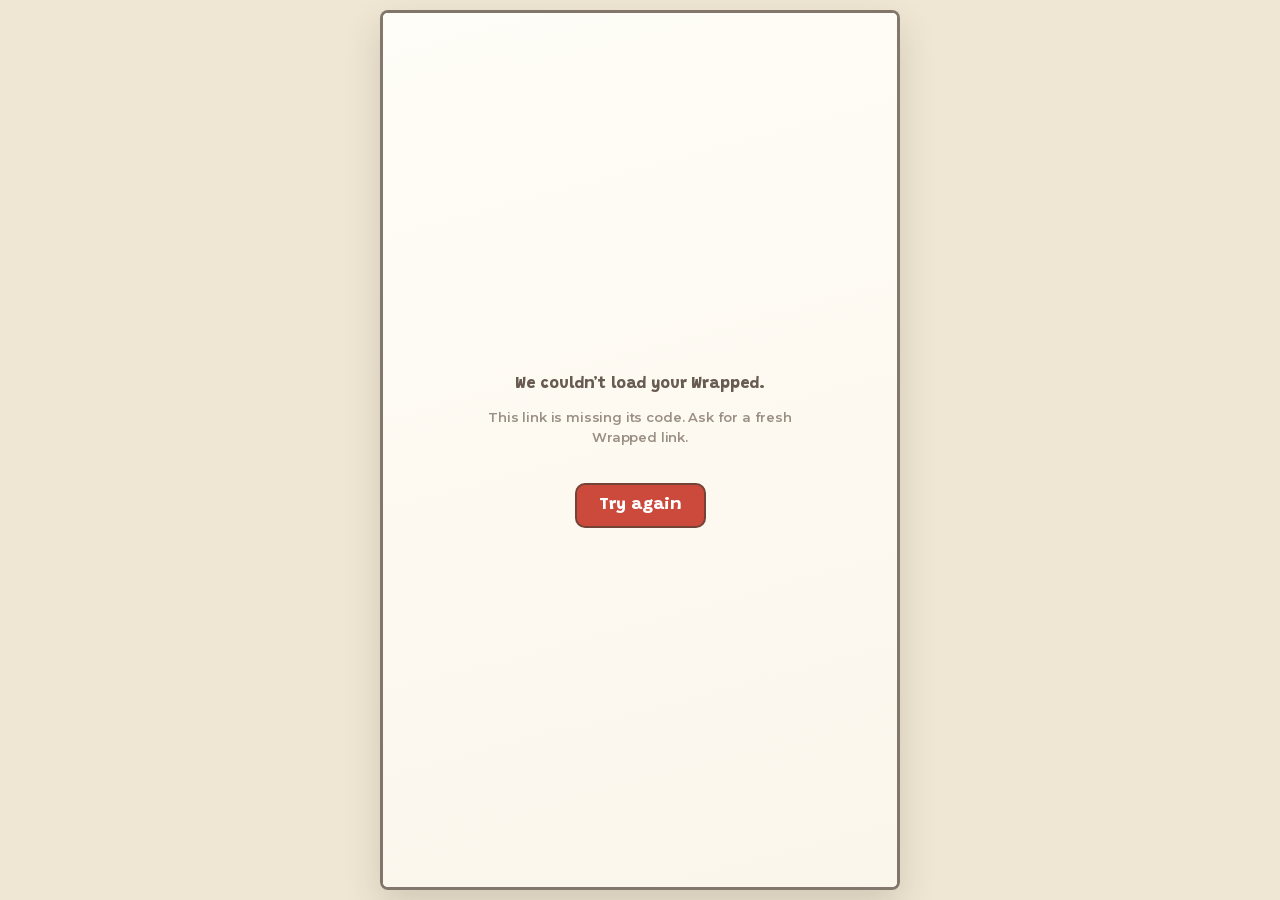
<file: site/index.html>
<!DOCTYPE html>
<html lang="en">
<head>
<meta charset="utf-8">
<title>Celaville CTW</title>
<meta name="viewport" content="width=device-width, initial-scale=1, viewport-fit=cover">
<!-- These URLs carry a personal token (?id=...) -- must never be indexed. -->
<meta name="robots" content="noindex, nofollow">
<meta name="theme-color" content="#FBF6EC">
<link rel="manifest" href="manifest.webmanifest">
<link rel="icon" href="favicon.svg" type="image/svg+xml">
<link rel="alternate icon" href="favicon.ico">
<link rel="apple-touch-icon" href="apple-touch-icon.png">

<meta property="og:type" content="website">
<meta property="og:title" content="Celaville CTW">
<meta property="og:description" content="A thank-you letter for the Celaville core team.">
<meta property="og:image" content="https://ctw.ateneoceladon.com/og.png">
<meta property="og:image:width" content="1200">
<meta property="og:image:height" content="630">
<meta name="twitter:card" content="summary_large_image">
<meta name="twitter:title" content="Celaville CTW">
<meta name="twitter:description" content="A thank-you letter for the Celaville core team.">
<meta name="twitter:image" content="https://ctw.ateneoceladon.com/og.png">

<link rel="stylesheet" href="assets/styles.css">
</head>
<body>

<!-- Keyboard-only entry point: invisible until focused, jumps straight past
     the loader chrome into the letter itself. #slides carries tabindex="-1"
     below so it's a valid, focusable jump target even though it's not
     natively interactive. -->
<a class="skip-link" href="#slides">Skip to letter</a>

<!-- The hand-drawn roughness filter, used by any card/button border that
     wants to read as inked rather than machine-drawn. -->
<svg width="0" height="0" style="position:absolute" aria-hidden="true">
  <defs>
    <filter id="rough-edge" x="-20%" y="-20%" width="140%" height="140%">
      <feTurbulence type="fractalNoise" baseFrequency="0.04" numOctaves="2" result="noise" />
      <feDisplacementMap in="SourceGraphic" in2="noise" scale="3" />
    </filter>
  </defs>
</svg>

<div id="stage"><div id="frame">
  <!-- id="village" on this wrapper: app.js's revealFromLoader() still
       targets #village by that literal id, applying .ldr-fall/.ldr-land to
       it alongside slide 0 so they rise together as one motion on first
       load. Kept the id here (on the postmark's wrapper) rather than
       renaming it in app.js, since the postmark is this letter's one
       persistent piece of chrome -- it replaces the old village scene as
       the thing that "lands" with the first slide. -->
  <div id="village">
    <!-- A postmark medallion stamped in the corner of every page -- a small
         scalloped stamp shape plus a faint cancellation ring. -->
    <svg id="postmark" width="46" height="46" viewBox="0 0 46 46" aria-hidden="true">
      <circle class="pm-cancel" cx="23" cy="23" r="20" stroke-width="1.4"/>
      <path class="pm-cancel" d="M4 15 L42 15" stroke-width="1.2"/>
      <path class="pm-cancel" d="M4 31 L42 31" stroke-width="1.2"/>
      <rect x="9" y="9" width="28" height="28" rx="3" fill="none" stroke="currentColor" stroke-width="1.6" stroke-dasharray="2.4 2.6"/>
      <path d="M15 25 L20 18 L25 23 L31 14" fill="none" stroke="var(--coral)" stroke-width="2" stroke-linecap="round" stroke-linejoin="round"/>
    </svg>
  </div>

  <!-- Two faint background clouds, from the brand book's cloud motif --
       fixed, low-opacity, decorative only. Never covers content: sits
       behind #slides in the paint order and ignores pointer events. -->
  <svg class="bg-cloud bg-cloud-a" viewBox="0 0 120 60" aria-hidden="true">
    <path d="M14 42 Q4 42 4 32 Q4 22 16 22 Q18 10 32 10 Q46 10 48 22 Q60 22 60 32 Q60 42 50 42 Z" fill="var(--sky)"/>
  </svg>
  <svg class="bg-cloud bg-cloud-b" viewBox="0 0 120 60" aria-hidden="true">
    <path d="M14 42 Q4 42 4 32 Q4 22 16 22 Q18 10 32 10 Q46 10 48 22 Q60 22 60 32 Q60 42 50 42 Z" fill="var(--sky)"/>
  </svg>

  <div id="bars"></div>
  <div id="slides" tabindex="-1"></div>
  <!-- Screen-reader companion to the visual slide deck: app.js's show()
       writes each slide's kicker + heading here whenever the slide changes,
       so a reader following along by ear hears the same beats a sighted
       reader sees. Visually hidden (sr-only, see styles.css). -->
  <div id="slidelive" class="sr-only" aria-live="polite" aria-atomic="true"></div>
  <div id="hint">tap to continue &middot; hold to pause</div>

  <div id="loader" role="status" aria-live="polite">
    <div class="ldr-sky"></div>
    <div class="ldr-content">
      <div class="ldr-seal" aria-hidden="true">
        <svg viewBox="0 0 40 40"><circle cx="20" cy="20" r="17" fill="none" stroke="currentColor" stroke-width="1.6"/>
          <path d="M12 22 L17 14 L23 20 L28 11" fill="none" stroke="currentColor" stroke-width="2.2" stroke-linecap="round" stroke-linejoin="round"/></svg>
      </div>
      <p class="ldr-title">Preparing your letter<span class="ldr-dots" aria-hidden="true"><i></i><i></i><i></i></span></p>
      <div class="ldr-bar" aria-hidden="true"><i></i></div>
    </div>
    <div class="ldr-rush" aria-hidden="true"></div>
  </div>

  <!-- A real <dialog>, opened with showModal() (share.js) -- top-layer,
       Esc-to-close and focus-trapping come free from the element itself.
       ::backdrop + .sheet are the frosted-parchment treatment (styles.css). -->
  <dialog id="sharewrap">
    <div class="sheet">
      <img id="shareimg" alt="Your Celaville CTW card">
      <p class="hint" id="sharehint">Press and hold the image to save it, or use Share below.</p>
      <div class="srow">
        <button type="button" class="sbtn" id="sharenative" hidden onclick="event.stopPropagation()">Share</button>
        <a class="sbtn ghost" id="sharedl" download="celaville-ctw.png">Download</a>
      </div>
      <div class="srow" style="margin-top:9px">
        <span class="sbtn ghost" id="shareclose" role="button" tabindex="0">Close</span>
      </div>
    </div>
  </dialog>
</div></div>



<script src="assets/api.js"></script>
<script src="assets/stats.js"></script>
<script src="assets/slides.js"></script>
<script src="assets/share.js"></script>
<script src="assets/app.js"></script>
<script>
// Cache-first shell + offline second-open (sw.js). Registered from here,
// not app.js, so it stays out of the fetch-payload critical path entirely.
if('serviceWorker' in navigator){
  window.addEventListener('load', function(){
    navigator.serviceWorker.register('sw.js').catch(function(){});
  });
}
</script>
</body>
</html>
</file>
<file: site/assets/styles.css>
/* ─────────────────────────────────────────────────────────────────────────
   CELAVILLE CTW -- "Letters from the Booth" design system
   A keepsake thank-you letter for the ~42-person core team that ran
   RecWeek + Welcome Week. Cream paper, deckled edges, celadon ink body
   copy, hand-drawn marginalia doodles, a postmark medallion in the corner --
   still warm and intimate (this is 42 people who all know each other, not
   a mass broadcast), but pushed bolder on a second pass: the brand accents
   (coral/leaf/sky/yellow/sage/peach -- same hexes stats.js's DEPTS map and
   the backend payload's dept.color use, kept deliberately, not swapped for
   a new palette) now show up as real color -- solid kicker chips, tinted
   department cards, a full-bleed color-break slide -- instead of mostly
   living as small text accents on cream.

   Reskinned from the earlier "Celaville" village-storybook system for the
   thank-you-only audience this site now serves. The MECHANICAL contract
   (container-type:size on #frame, the fixed-px type scale, the .slide/
   .inner/.bar/.picto-*/.meter-* structure app.js and slides.js build and
   animate) is unchanged -- only the skin is new. */
@font-face{
  font-family:'Bevan';font-style:normal;font-weight:400;font-display:swap;
  src:url('fonts/bevan-400.woff2') format('woff2');
}
@font-face{
  font-family:'Grandstander';font-style:normal;font-weight:400 900;font-display:swap;
  src:url('fonts/grandstander-variable.woff2') format('woff2');
}
@font-face{
  font-family:'Montserrat';font-style:normal;font-weight:400 700;font-display:swap;
  src:url('fonts/montserrat-variable.woff2') format('woff2');
}
:root{
  /* ── palette ──────────────────────────────────────────────────────────
     Cream paper, celadon-green ink, coral stamp accent, plus the secondary
     tones the DEPTS map (stats.js) cycles departments through. Every hex
     below is the exact value stats.js's DEPTS map and the backend payload's
     own dept.color both use -- kept in lockstep on purpose. */
  --paper:#FBF6EC;      /* the letter's own cream page */
  --paper-hi:#FFFDF7;    /* a touch lighter, for card faces sitting on the page */
  --coral:#D94F40;       /* the stamp/ink-seal accent -- CTAs, emphasis, the postmark */
  --leaf:#5E8F6B;        /* celadon ink -- secondary accent, "leaf" chart fills */
  --sky:#9FD0EB;
  --yellow:#E4B64A;
  --sage:#A8C59A;
  --peach:#F3BF8D;
  --ink:#4F4036;         /* body copy + headings, 9.68:1 on paper */

  /* Accessible text variants -- measured against --paper, same rule as the
     original system: fills/large display type use the bare hue, anything
     small and textual uses the -text variant. */
  --coral-text:#C9493B;  /* 4.56:1 on paper */
  --leaf-text:#527D5E;   /* 4.61:1 on paper */
  --sky-text:#5C7888;    /* 4.56:1 on paper */
  --coral-onwhite:#CB4A3C; /* white on this = 4.58:1 */
  --leaf-onwhite:#548060;  /* white on this = 4.53:1 */

  --page-bg:#EFE6D3;     /* the desk the letter sits on, behind the frame */
  --border-light:#E8DCC6;
  --muted:#6B5D51;
  --ink-soft:rgba(79,64,54,.30);
  --ink-strong:rgba(79,64,54,.70);
  --ease:cubic-bezier(.22,1,.36,1);
  --ctw-coral:var(--coral); /* referenced by inline marginalia SVG accents */
}
*{box-sizing:border-box;-webkit-tap-highlight-color:transparent}
html,body{height:100%;margin:0;overflow:hidden;background:var(--page-bg);}
body{
  font-family:'Montserrat',system-ui,-apple-system,sans-serif;
  color:var(--ink);
  -webkit-font-smoothing:antialiased;
  overscroll-behavior:none;
}

/* ── stage / frame ───────────────────────────────────────── */
#stage{
  position:fixed;left:0;top:0;right:0;
  height:100dvh;
  display:flex;align-items:center;justify-content:center;
}
#frame{
  position:relative;width:100%;height:100%;max-width:520px;max-height:100dvh;
  background:
    /* faint paper-grain texture: tiny repeating noise dots, not a photo */
    radial-gradient(rgba(79,64,54,.05) 1px, transparent 1px) 0 0/7px 7px,
    linear-gradient(165deg,var(--paper-hi) 0%,var(--paper) 100%);
  overflow:hidden;
  box-shadow:0 16px 36px rgba(61,50,42,.16);
  container-type:size;container-name:fr;
}
@media(min-width:560px){
  #frame{
    height:min(100dvh,880px);
    border-radius:8px 8px 8px 8px;
    border:3px solid var(--ink-strong);
  }
  /* app.js already toggled #frame.on-break for a 'v-break' slide (a
     full-bleed act-break treatment carried over from the pre-redesign
     deck) but nothing ever styled it, so it was a no-op. The color-splash
     slide is the first thing to actually use it: on desktop where #frame
     has its own border, that border would cut the bleed color off at a
     hard edge, so it drops away for the one slide that wants the color to
     reach the frame's own corners. */
  #frame.on-break{border-color:transparent;box-shadow:0 16px 36px rgba(61,50,42,.24)}
}
/* Deckled/torn paper edge along the top and bottom of the letter -- a thin
   zigzag mask cut from the paper itself, the way a real deckle-edged sheet
   frays. Purely decorative overlays, no children, so they never interact
   with the .inner entrance stagger. */
#frame::before,#frame::after{
  content:'';position:absolute;left:-2px;right:-2px;height:9px;z-index:19;
  background:var(--page-bg);
  -webkit-mask-image:linear-gradient(135deg,transparent 50%,#000 50%),linear-gradient(-135deg,transparent 50%,#000 50%);
  mask-image:linear-gradient(135deg,transparent 50%,#000 50%),linear-gradient(-135deg,transparent 50%,#000 50%);
  -webkit-mask-size:12px 12px; mask-size:12px 12px;
  -webkit-mask-repeat:repeat-x; mask-repeat:repeat-x;
  pointer-events:none;
}
#frame::before{top:-5px}
#frame::after{bottom:-5px;transform:scaleY(-1)}

/* ── postmark medallion ──────────────────────────────────────────────────
   Sits in the corner of every slide like a real postmark stamped over a
   letter -- a small scalloped stamp shape with a faint cancellation ring
   and strike lines, drawn once in the page chrome (not redrawn per slide).
   Purely decorative; carries no interactive behaviour. */
#postmark{
  position:absolute;top:14px;right:14px;z-index:6;opacity:.9;
  color:var(--ink-strong);
}
#postmark .pm-cancel{
  stroke:var(--ink-soft);fill:none;
}

/* ── background clouds ────────────────────────────────────────────────────
   From the brand book's cloud motif -- two faint shapes drifting behind the
   letter's content, never in front of it. Decorative only: no interaction,
   no reduced-motion concern (the drift is slow and small). */
.bg-cloud{
  position:absolute;z-index:0;width:120px;height:auto;opacity:.35;
  pointer-events:none;animation:bg-cloud-drift 46s linear infinite;
}
.bg-cloud-a{top:9%;left:-10%}
.bg-cloud-b{top:58%;right:-14%;width:92px;opacity:.28;animation-duration:58s;animation-direction:reverse}
@keyframes bg-cloud-drift{
  0%{transform:translateX(0)}
  50%{transform:translateX(18px)}
  100%{transform:translateX(0)}
}
@media(prefers-reduced-motion:reduce){ .bg-cloud{animation:none} }

/* ── progress ─────────────────────────────────────────────── */
/* Each slide is a small ticket-perforation dash rather than a bar -- the
   filled ones read as "already read" pages of the letter. */
#bars{
  position:absolute;top:0;left:0;right:0;z-index:20;display:flex;gap:5px;
  padding:calc(12px + env(safe-area-inset-top)) 12px 0;
}
#bars::before{
  content:'';position:absolute;left:12px;right:12px;top:14.5px;height:0;
  border-top:2px dotted rgba(79,64,54,.16);
}
.bar{
  flex:1;height:6px;position:relative;overflow:hidden;
  background:rgba(255,253,247,.75);
  border:1px solid rgba(79,64,54,.22);
  border-radius:3px;
}
.bar > i{display:block;height:100%;width:0;background:var(--coral);border-radius:inherit}
.bar.done > i{width:100%}
.bar.active > i{animation:fill linear forwards;animation-duration:var(--dur,7s)}
@keyframes fill{to{width:100%}}
body.paused .bar.active > i{animation-play-state:paused}

/* ── slides ──────────────────────────────────────────────── */
.slide{
  position:absolute;inset:0;z-index:2;display:none;
  overflow-y:auto;overflow-x:hidden;-webkit-overflow-scrolling:touch;
  overscroll-behavior:contain;
  background:
    radial-gradient(rgba(79,64,54,.045) 1px, transparent 1px) 0 0/7px 7px,
    linear-gradient(165deg,var(--paper-hi) 0%,var(--paper) 100%);
}
.slide.on{display:block}
.slide::-webkit-scrollbar{width:0;display:none}
.inner{
  min-height:100%;display:flex;flex-direction:column;justify-content:center;
  padding:68px 26px 86px;position:relative;z-index:2;
}
@media(min-width:420px){.inner{padding:74px 32px 92px}}

/* One pure-color breather slide, mid-deck, with no card/stat/chart on it at
   all -- see slides.js's 'v-break' comment for why. Full-bleed color rather
   than the cream-paper-plus-small-accent every other slide uses; the
   gradient stays within the two coral steps already in the palette so it
   doesn't introduce a new hue, just uses the existing accent at full
   strength for once instead of as a small detail. */
.slide.v-break{
  background:linear-gradient(155deg, var(--coral) 0%, var(--coral-onwhite) 100%);
}
.slide.v-break .inner{text-align:center;align-items:center}
.slide.v-break h1,.slide.v-break h2{color:#fff}
.slide.v-break p{color:rgba(255,255,255,.95)}
.slide.v-break .sm{color:rgba(255,255,255,.8)}

/* Ink-bleed entrance: each element settles in as though the ink is still
   drying -- a soft rise plus a very slight letter-spacing collapse, rather
   than a hard slide-up. No filter/blur is used on anything that is an
   ancestor of this animated subtree (a known iOS Safari stall source), so
   the "bleed" reads through spacing/opacity/transform only. Split on
   .settled the same way the original deck did: a completed forwards-fill
   animation permanently pins transform, so completed children fall back to
   a plain resting rule, freeing transform for e.g. .btn's own :active. */
.slide.on .inner > *:not(.settled){
  opacity:0;transform:translateY(14px);letter-spacing:.02em;
  animation:inkbleed .56s var(--ease) forwards;
}
.slide.on .inner > *.settled{opacity:1;transform:none;letter-spacing:normal}
.slide.on .inner > *:nth-child(1){animation-delay:.03s}
.slide.on .inner > *:nth-child(2){animation-delay:.11s}
.slide.on .inner > *:nth-child(3){animation-delay:.19s}
.slide.on .inner > *:nth-child(4){animation-delay:.27s}
.slide.on .inner > *:nth-child(5){animation-delay:.35s}
.slide.on .inner > *:nth-child(6){animation-delay:.43s}
.slide.on .inner > *:nth-child(7){animation-delay:.51s}
.slide.on .inner > *:nth-child(n+8){animation-delay:.58s}
@keyframes inkbleed{to{opacity:1;transform:none;letter-spacing:normal}}

/* ── type ────────────────────────────────────────────────── */
/* A small solid-color pill, not just colored text -- reads like a little
   wax stamp on the page (the accent's own job elsewhere in this system) and
   gives every slide a bolder anchor point than a thin uppercase label did.
   --coral-onwhite (not the bare --coral) because it's the variant already
   measured at 4.58:1 for white text on top of it. */
.kicker{
  display:inline-block;
  font-size:11px;letter-spacing:.12em;text-transform:uppercase;font-weight:800;
  color:#fff;background:var(--coral-onwhite);
  padding:6px 13px;border-radius:99px;
  margin:0 0 16px;font-family:'Montserrat';
}
.kicker .cn{color:#fff;opacity:.8;font-size:1em}
h1{font-family:'Bevan',Georgia,serif;font-weight:400;font-size:clamp(34px,10vw,48px);font-size:clamp(34px,10cqw,48px);line-height:1.06;margin:0 0 14px;color:var(--ink)}
h2{font-family:'Grandstander';font-size:clamp(23px,6.6vw,32px);font-size:clamp(23px,6.6cqw,32px);line-height:1.2;font-weight:800;margin:0 0 14px;letter-spacing:-.01em;color:var(--ink)}
h3{font-family:'Grandstander';font-size:19px;font-weight:800;margin:0 0 8px;color:var(--ink)}
p{font-size:17px;line-height:1.6;margin:0 0 14px;color:var(--ink);opacity:.85}
.sm{font-size:15px;color:var(--muted);line-height:1.55}
.hl{color:var(--coral-text);font-weight:700}
.hl-g{color:var(--leaf);font-weight:700}
.big{
  font-family:'Bevan',Georgia,serif;font-size:clamp(60px,20vw,102px);font-size:clamp(60px,20cqw,102px);line-height:.92;
  color:var(--coral);margin:0;letter-spacing:-.02em;
}
.big.sm-num{font-size:clamp(42px,14vw,72px);font-size:clamp(42px,14cqw,72px)}
.unit{font-family:'Grandstander';font-size:.38em;font-weight:800;vertical-align:super;margin-left:2px;color:var(--coral)}
.letter-lede{font-size:17.5px;line-height:1.6}
.letter-name{font-family:'Bevan',Georgia,serif;font-size:clamp(30px,8.4vw,42px);font-size:clamp(30px,8.4cqw,42px);line-height:1.08;margin:0 0 10px;color:var(--ink)}
.role-line{font-size:16px;font-weight:600;color:var(--muted);margin:2px 0 12px}

/* ── marginalia doodles ─────────────────────────────────────────────────
   Small ink-stroke line-art in the margins -- booth outline, mahjong tile,
   lanyard, a rolled scroll -- standing in for icons without ever looking
   like clipart. `color:currentColor` picks up --ink from wherever it's
   placed; the one filled accent inside each always reads --ctw-coral. */
.marg{color:var(--ink-strong);display:block;margin:0 0 10px -2px;opacity:.9}
.cover-stamp{position:absolute;top:18px;left:22px;width:48px;height:auto;transform:rotate(-6deg)}
.msg-marg,.thanks-marg,.about-marg{margin-bottom:12px}
.deptbadge-marg{width:28px;height:24px;flex:none;color:var(--ink-strong)}

/* department badge -- a small ribbon tab, coloured from the payload's own
   dept.color (or the DEPTS fallback), with its glyph and label */
.deptbadge{
  display:inline-flex;align-items:center;gap:8px;
  background:color-mix(in srgb, var(--dc,#4F4036) 16%, var(--paper-hi));
  border:1.5px solid var(--dc,var(--ink-strong));
  border-radius:8px;padding:7px 13px 7px 9px;margin:0 0 14px;
}
.deptbadge-label{font-family:'Grandstander';font-weight:800;font-size:15px;color:var(--ink)}

/* ── components ──────────────────────────────────────────── */
.card{
  position:relative;background:linear-gradient(165deg,var(--paper-hi),var(--paper));
  border-radius:10px;
  border:2px solid var(--ink-strong);
  padding:16px 18px;margin-bottom:12px;
  box-shadow:0 8px 18px rgba(61,50,42,.08);
}
.card::after{content:'';position:absolute;inset:6px;pointer-events:none;
  border:1px dashed var(--border-light);border-radius:6px;}
.card.g{background:linear-gradient(165deg,var(--paper-hi),#EEF5EC)}
.card.g::before{border-color:rgba(94,143,107,.55)}
.card.b{background:linear-gradient(165deg,var(--paper-hi),#EAF2FB)}
.row{display:flex;align-items:baseline;justify-content:space-between;gap:12px}
.row + .row{margin-top:9px}
.rowlabel{font-size:16px;font-weight:600;flex:1;line-height:1.35}
.rowval{font-size:15px;font-weight:800;color:var(--coral-text)}

.chips{display:flex;flex-wrap:wrap;gap:8px;margin:4px 0 14px}
.chip{
  position:relative;font-size:14.5px;font-weight:600;padding:8px 14px;border-radius:99px;
  border:1.5px solid var(--ink-soft);background:var(--paper);line-height:1.3;color:var(--ink);
}
.chip.coral{background:rgba(217,79,64,.14)}
.chip.leaf{background:rgba(94,143,107,.14)}
.chip.sky{background:rgba(159,208,235,.16)}
.chip.paper{background:var(--paper)}

.quote{
  font-family:'Montserrat';font-style:italic;font-size:17.5px;line-height:1.7;color:var(--ink);
  border-left:3px solid var(--coral);padding:4px 0 4px 16px;margin:0 0 16px;
}

/* the personal-message slide: a real letter blockquote, torn-paper card
   underneath, signed off like a note left on a desk */
.letter-message{
  font-family:'Grandstander';font-weight:600;font-size:clamp(19px,5.4vw,24px);font-size:clamp(19px,5.4cqw,24px);
  line-height:1.5;color:var(--ink);margin:0 0 18px;
  border-left:3px solid var(--coral);padding:2px 0 2px 16px;
}
.letter-message p{font-family:inherit;font-weight:inherit;font-size:inherit;line-height:inherit;color:inherit;opacity:1;margin:0 0 12px}
.letter-signoff{font-family:'Bevan',Georgia,serif;font-size:16px;color:var(--muted);margin-top:4px}

/* ── meter (replaced the old conic-gradient .donut/.gauge ring -- flagged
   as hard to read: a 23px number inside a thin 104px ring. Same width-
   transition pattern as everything else here (.slide.on triggers a plain
   CSS transition on --w), just bolder: a thicker track, a bigger number,
   real color. A splitBar()/.splitbar sibling for the RecWeek/Welcome Week
   mix existed briefly in this same pass but was cut again along with the
   role breakdown it came from -- "what you gave" went back to just the
   shift-count facts, no schedule-report content. ── */
.meterwrap{margin:6px 0 14px}
.meter-head{display:flex;align-items:baseline;justify-content:space-between;gap:10px;margin-bottom:7px}
.meter-label{font-family:'Grandstander';font-weight:800;font-size:16px;color:var(--ink)}
.meter-pct{font-family:'Bevan',serif;font-size:28px;color:var(--coral-text);line-height:1}
.meter-pct.leaf{color:var(--leaf)}
.meter-track{
  position:relative;height:22px;border-radius:11px;overflow:hidden;
  background:rgba(79,64,54,.09);border:2px solid var(--ink-strong);
}
.meter-fill{
  display:block;height:100%;width:0;border-radius:9px;
  background:var(--coral);
  transition:width .9s var(--ease) .15s;
}
.slide.on .meter-fill{width:var(--w)}
.meter-fill.leaf{background:var(--leaf)}
.meter-cap{font-size:14px;color:var(--muted);font-weight:600;margin:7px 0 0;line-height:1.35}

.picto-sentence{font-size:16px;font-weight:600;line-height:1.35;margin:0 0 8px;color:var(--ink)}
.picto-frac{font-size:12.5px;font-weight:700;color:var(--muted);margin:6px 0 0;letter-spacing:.01em}
.picto-grid{display:flex;flex-wrap:wrap;gap:7px;margin:2px 0 4px}
.picto-icon{
  width:27px;height:31px;flex:none;
  opacity:0;transform:scale(.4);
  transition:opacity .45s var(--ease) var(--d,0s),transform .45s var(--ease) var(--d,0s);
}
.slide.on .picto-icon{opacity:1;transform:scale(1)}
.picto-icon svg{width:100%;height:100%;display:block}
/* Unfilled dots used to be a thin gray outline (fill:none + a 1.7px stroke)
   -- next to a solid coral "on" dot that read as thin/unfinished rather
   than deliberately empty. A solid pale-ink fill with no stroke reads as a
   real dot either way, just a quieter one. */
.picto-icon svg circle,.picto-icon svg path{
  fill:rgba(79,64,54,.16);stroke:none;
}
.picto-icon.on svg circle,.picto-icon.on svg path{fill:var(--coral)}
.picto-icon.on.leaf svg circle,.picto-icon.on.leaf svg path{fill:var(--leaf)}
.picto-icon.on.sky svg circle,.picto-icon.on.sky svg path{fill:var(--sky)}
.picto-icon.on.peach svg circle,.picto-icon.on.peach svg path{fill:var(--peach)}
.picto-row{margin-bottom:14px}
.picto-row:last-child{margin-bottom:0}

@supports (animation-timeline: scroll()){
  .scroll-locked .picto-icon{
    transition:none;animation:picto-in linear both;
    animation-timeline:scroll(nearest);animation-range:entry 0% cover 35%;
  }
  @keyframes picto-in{from{opacity:0;transform:scale(.4)}to{opacity:1;transform:scale(1)}}
}

@container fr (max-height:780px){
  .meter-track{height:18px}
  .meter-pct{font-size:23px}
}

/* ── shift-window calendar strip (slide 4) ─────────────────────────────── */
.shiftgrid{display:flex;flex-wrap:wrap;gap:5px;margin:8px 0 6px}
.sg-cell{
  width:20px;height:20px;border-radius:3px;
  border:1.5px solid var(--ink-soft);background:var(--paper-hi);
  opacity:0;transform:scale(.5);
  animation:sg-in .35s var(--ease) both;animation-delay:var(--d,0s);
}
.sg-cell.on{background:var(--coral);border-color:var(--ink-strong)}
@keyframes sg-in{to{opacity:1;transform:scale(1)}}
.shiftgrid-caption{font-size:11.5px;font-weight:700;letter-spacing:.06em;color:var(--muted);margin:0 0 14px}

/* ── stat trio + timeline (longest day / whole-team slides) ────────────── */
.statgrid{display:grid;grid-template-columns:repeat(3,1fr);gap:8px;margin:4px 0 14px}
.statbox{
  position:relative;text-align:center;padding:14px 6px 12px;
  border-radius:8px;border:2px solid var(--ink-strong);border-top-width:5px;
  background:linear-gradient(165deg,var(--paper-hi),var(--paper));
  box-shadow:0 6px 14px rgba(61,50,42,.07);
}
/* One accent, not three cycled ones: each statgrid here is a KPI row of
   independent headline numbers (already told apart by their own text
   label below), not a categorical series that needs color to distinguish
   identity -- so a 3-hue cycle would have been solving a problem that
   wasn't there, and dataviz's own validator confirms this palette's
   pastels (sky/yellow especially) fail the chroma/contrast floor for that
   job anyway. Boldness comes from the thicker border and bigger number
   instead of an invented categorical scheme. */
.statbox{border-top-color:var(--coral)}
.statbox .n{font-family:'Bevan',serif;font-size:clamp(23px,7.2vw,30px);font-size:clamp(23px,7.2cqw,30px);
  color:var(--coral-text);line-height:1}
.statbox .k{font-size:10.5px;font-weight:700;letter-spacing:.1em;text-transform:uppercase;
  color:var(--muted);margin-top:5px;line-height:1.2}

.timeline{position:relative;margin:6px 0 14px;padding-left:26px}
.timeline::before{
  content:'';position:absolute;left:7px;top:6px;bottom:6px;width:0;
  border-left:2px dashed var(--ink-soft);
}
.tl-row{position:relative;padding:0 0 15px}
.tl-row:last-child{padding-bottom:0}
.tl-node{
  position:absolute;left:-26px;top:2px;width:16px;height:16px;border-radius:50%;
  background:var(--coral-onwhite);border:2px solid var(--ink-strong);
}
.tl-row.dim .tl-node{background:var(--paper)}
.tl-name{font-size:16px;font-weight:700;line-height:1.25}
.tl-meta{font-size:13px;color:var(--muted);margin-top:2px;font-weight:600}

@container fr (max-height:780px){
  .tl-row{padding-bottom:12px}
  .tl-name{font-size:15px}
  .statbox{padding:10px 5px}
}

/* ── button / CTA ────────────────────────────────────────── */
.btn{
  position:relative;display:block;width:100%;text-align:center;text-decoration:none;
  font-family:'Grandstander';font-size:17px;font-weight:800;
  padding:15px 20px;border-radius:10px;
  background:var(--coral-onwhite);color:#fff;border:2px solid var(--ink-strong);
  transition:transform .12s var(--ease);cursor:pointer;
}
.btn:active{transform:scale(.96)}
.btn.ghost{background:var(--paper-hi);color:var(--leaf);border:2px solid var(--leaf);font-size:15px;padding:12px}
.btn.ghost:active{transform:scale(.96)}

/* ── share sheet ───────────────────────────────────────────────────────── */
#sharewrap{
  border:none;padding:0;margin:auto;background:transparent;color:inherit;
  max-width:min(370px,92vw);width:100%;max-height:92dvh;
  overflow:visible;
}
#sharewrap::backdrop{
  backdrop-filter:blur(14px) saturate(1.1);-webkit-backdrop-filter:blur(14px) saturate(1.1);
  background:rgba(61,50,42,.34);
}
#sharewrap .sheet{
  position:relative;
  background:rgba(251,246,236,.86);
  backdrop-filter:blur(20px) saturate(1.15);-webkit-backdrop-filter:blur(20px) saturate(1.15);
  border:2.5px solid var(--ink-strong);
  border-radius:14px;
  padding:22px 18px;max-width:330px;margin:0 auto;text-align:center;
  max-height:88dvh;overflow-y:auto;-webkit-overflow-scrolling:touch;
}
@supports not ((backdrop-filter:blur(1px)) or (-webkit-backdrop-filter:blur(1px))){
  #sharewrap .sheet{background:var(--paper)}
  #sharewrap::backdrop{background:rgba(30,28,27,.86)}
}
#sharewrap img{
  width:100%;height:auto;display:block;border-radius:10px;
  border:2px solid var(--ink-soft);background:var(--paper);
}
#sharewrap .hint{
  font-family:'Montserrat';font-size:12.5px;font-weight:600;color:var(--muted);
  margin:12px 0 14px;line-height:1.5;
}
#sharewrap .srow{display:flex;gap:9px}
#sharewrap .sbtn{
  flex:1;display:block;text-align:center;text-decoration:none;cursor:pointer;
  font-family:'Grandstander';font-size:15px;font-weight:800;padding:13px 10px;
  border-radius:8px;
  background:var(--coral-onwhite);color:#fff;border:2px solid transparent;
}
#sharewrap .sbtn.ghost{background:transparent;border-color:var(--leaf);color:var(--leaf)}

/* ── loading screen ──────────────────────────────────────────────────────
   A wax seal pressing down, then lifting to reveal the letter -- the same
   two-stage timing (LOAD_MIN=1000ms hold, RUSH_MS=1100ms exit) app.js
   already drives via #loader.done/#loader.gone. */
#loader{
  position:absolute;inset:0;z-index:100;
  overflow:hidden;
  transition:opacity .3s var(--ease);
  background:linear-gradient(165deg,var(--paper-hi),var(--paper));
}
#loader.gone{opacity:0;pointer-events:none}
.ldr-sky{
  position:absolute;inset:0;
  background:linear-gradient(165deg,var(--paper-hi),var(--paper));
  transition:opacity .4s ease;
}
#loader.done .ldr-sky{opacity:0}
.ldr-content{
  position:absolute;inset:0;
  display:flex;flex-direction:column;align-items:center;justify-content:center;gap:16px;
  transition:opacity .25s ease;
}
#loader.done .ldr-content{opacity:0}
/* the seal: a coral ring with a small pressed sigil, pulsing gently while
   the payload loads -- stands in for the old walker/cloud loader entirely */
.ldr-seal{
  width:76px;height:76px;border-radius:50%;
  border:3px solid var(--coral);background:var(--paper-hi);
  display:flex;align-items:center;justify-content:center;
  animation:ldr-seal-pulse 1.6s ease-in-out infinite;
}
.ldr-seal svg{width:36px;height:36px}
@keyframes ldr-seal-pulse{0%,100%{transform:scale(1)}50%{transform:scale(1.06)}}
.ldr-cloud,.ldr-walker,.ldr-prints{display:none}
.ldr-title{
  font-family:'Grandstander';font-weight:800;font-size:16px;color:var(--ink);
  display:flex;align-items:center;gap:2px;letter-spacing:-.01em;
}
.ldr-dots i{
  display:inline-block;width:4px;height:4px;border-radius:50%;background:var(--coral);
  margin-left:3px;animation:ldr-dot 1.2s ease-in-out infinite;
}
.ldr-dots i:nth-child(2){animation-delay:.15s}
.ldr-dots i:nth-child(3){animation-delay:.3s}
@keyframes ldr-dot{0%,80%,100%{opacity:.25;transform:translateY(0)}40%{opacity:1;transform:translateY(-3px)}}
.ldr-bar{width:120px;height:4px;border-radius:99px;background:rgba(79,64,54,.14);overflow:hidden}
.ldr-bar > i{display:block;height:100%;width:6%;background:var(--coral);border-radius:inherit;animation:ldr-fill 1s linear forwards}
@keyframes ldr-fill{from{width:6%}to{width:96%}}

#loader.error .ldr-seal,
#loader.error .ldr-dots,
#loader.error .ldr-bar{display:none}
#loader.error .ldr-content{gap:16px;padding:0 28px;text-align:center}

.ldr-rush{display:none}
.ldr-fall{
  transform:translateY(30%) scale(.98);
  transition:transform 1.15s cubic-bezier(.22,1.12,.32,1);
}
.ldr-fall.ldr-land{transform:translateY(0) scale(1)}
@media(prefers-reduced-motion:reduce){
  .ldr-seal{animation:none}
  .ldr-dots i{animation:none;opacity:.6}
  .ldr-bar > i{animation:none;width:96%;transition:width .3s linear}
  .ldr-content{transition:none}
  .ldr-sky{transition:none}
  .ldr-fall{transform:none;transition:none}
}

/* ── nav hint ────────────────────────────────────────────── */
#hint{
  position:absolute;bottom:calc(11px + env(safe-area-inset-bottom));left:0;right:0;z-index:16;text-align:center;
  font-size:11.5px;letter-spacing:.16em;text-transform:uppercase;color:var(--ink);
  opacity:.5;pointer-events:none;
  animation:pulse 2.4s ease-in-out infinite;
}
@keyframes pulse{50%{opacity:.28}}

/* ── compact mode for short phones ────────────────────────── */
@container fr (max-height:780px){
  .inner{padding:56px 22px 68px}
  h1{font-size:clamp(30px,9vw,40px);font-size:clamp(30px,9cqw,40px)}
  h2{font-size:clamp(21px,6vw,27px);font-size:clamp(21px,6cqw,27px);margin-bottom:11px}
  p{font-size:16px;line-height:1.55;margin-bottom:11px}
  .sm{font-size:14px;line-height:1.5}
  .big{font-size:clamp(48px,15vw,72px);font-size:clamp(48px,15cqw,72px)}
  .big.sm-num{font-size:clamp(36px,11vw,54px);font-size:clamp(36px,11cqw,54px)}
  .card{padding:12px 14px;margin-bottom:9px}
  .chip{font-size:13.5px;padding:6px 12px}
  .quote{font-size:16.5px;line-height:1.6}
  #hint{bottom:calc(16px + env(safe-area-inset-bottom))}
  .btn{padding:13px 18px;font-size:16px}
}
@container fr (max-height:580px){
  .inner{padding:50px 18px 58px}
  .card{padding:10px 13px;margin-bottom:8px}
  .kicker{margin-bottom:10px}
}
@supports not (container-type: size){
  @media(max-height:780px){
    .inner{padding:56px 22px 68px}
    h1{font-size:clamp(30px,9vw,40px)}
    h2{font-size:clamp(21px,6vw,27px);margin-bottom:11px}
    p{font-size:16px;line-height:1.55;margin-bottom:11px}
    .sm{font-size:14px;line-height:1.5}
    .big{font-size:clamp(48px,15vw,72px)}
    .big.sm-num{font-size:clamp(36px,11vw,54px)}
    .card{padding:12px 14px;margin-bottom:9px}
    .chip{font-size:13.5px;padding:6px 12px}
    #hint{bottom:calc(16px + env(safe-area-inset-bottom))}
    .btn{padding:13px 18px;font-size:16px}
  }
  @media(max-height:580px){
    .inner{padding:50px 18px 58px}
    .card{padding:10px 13px;margin-bottom:8px}
  }
}

/* ── scroll-driven bar fills on tall, scroll-locked slides ───────────────
   Updated for meter (replacing chart-fill/vbar .vcol) so a tall "your
   department" slide keeps the same scroll-linked fill-in micro-interaction
   the old chart classes had, instead of silently losing it and falling
   back to the plain time-based transition. */
@supports (animation-timeline: scroll()){
  .scroll-locked .meter-fill{
    transition:none;
    animation:barfill-in-w linear both;
    animation-timeline:scroll(nearest);
    animation-range:entry 0% cover 35%;
    width:var(--w);
  }
  @keyframes barfill-in-w{from{width:0}to{width:var(--w)}}
}

@media(prefers-reduced-motion:reduce){
  *{animation-duration:.01ms !important;animation-iteration-count:1 !important;transition-duration:.01ms !important}
  .slide.on .inner > *{opacity:1;transform:none;letter-spacing:normal}
  .scroll-locked .meter-fill{animation:none !important}
  .scroll-locked .picto-icon{animation:none !important}
}

/* ── the recap's small celebration (last slide only) ─────────────────────
   A muted version of the original confetti-burst technique, restyled to
   the letter's own vocabulary: a mahjong-tile pip and a small wax-seal dot,
   nothing louder than that. Built as a sibling of .inner by app.js so it
   never enters the per-slide entrance stagger. */
.fireworks{position:absolute;inset:0;top:0;height:40%;pointer-events:none;overflow:visible;z-index:0}
.fw{position:absolute;width:0;height:0}
.fw i{
  position:absolute;left:0;top:0;width:5px;height:5px;margin:-2.5px 0 0 -2.5px;
  border-radius:50%;background:var(--c);
  transform:rotate(var(--ang)) translateY(0) scale(.4);
  opacity:0;
  animation:fwspoke 1.05s cubic-bezier(.19,1,.22,1) both;
  animation-delay:var(--d,0s);
}
@keyframes fwspoke{
  0%{opacity:0;transform:rotate(var(--ang)) translateY(0) scale(.5)}
  18%{opacity:1}
  100%{opacity:0;transform:rotate(var(--ang)) translateY(-38px) scale(1)}
}
@media(prefers-reduced-motion:reduce){
  .fw i{animation:none;opacity:.5;transform:rotate(var(--ang)) translateY(-38px) scale(1)}
}
.fw-glyph{
  position:absolute;left:0;top:0;width:11px;height:11px;margin:-5.5px 0 0 -5.5px;
  opacity:0;transform:rotate(var(--ang)) translateY(0) scale(.5);
  animation:fwglyph 1.05s cubic-bezier(.19,1,.22,1) both;
  animation-delay:var(--d,0s);
}
@keyframes fwglyph{
  0%{opacity:0;transform:rotate(var(--ang)) translateY(0) scale(.5)}
  20%{opacity:1}
  100%{opacity:0;transform:rotate(var(--ang)) translateY(-42px) scale(1)}
}
.fw-tile{background:var(--paper-hi);border:1.1px solid var(--ink-strong);border-radius:2px}
.fw-tile::after{content:'';position:absolute;left:2.8px;top:2.8px;width:5px;height:5px;border-radius:50%;background:var(--coral)}
.fw-dice{background:var(--paper-hi);border:1.1px solid var(--ink-strong);border-radius:2px}
.fw-dice::before,.fw-dice::after{content:'';position:absolute;width:1.8px;height:1.8px;border-radius:50%;background:var(--ink)}
.fw-dice::before{left:1.8px;top:1.8px}
.fw-dice::after{right:1.8px;bottom:1.8px}
.fw-lantern{background:var(--coral);border:1px solid var(--ink-strong);border-radius:50%}
.fw-lantern::before{content:'';position:absolute;left:1.5px;top:-2px;width:8px;height:2.2px;background:var(--yellow);border-radius:2px}
@media(prefers-reduced-motion:reduce){.fw-glyph{display:none}}

/* ── accessibility ───────────────────────────────────────── */
.sr-only{
  position:absolute;width:1px;height:1px;padding:0;margin:-1px;
  overflow:hidden;clip:rect(0,0,0,0);white-space:nowrap;border:0;
}
.skip-link{
  position:fixed;left:10px;top:-60px;z-index:300;
  background:var(--paper);color:var(--ink);
  padding:11px 18px;border-radius:8px;
  border:2px solid var(--ink-strong);
  font-family:'Grandstander';font-weight:800;font-size:14px;
  text-decoration:none;
  transition:top .25s var(--ease);
}
.skip-link:focus{top:10px;outline:none}
@media(prefers-reduced-motion:reduce){.skip-link{transition:none}}

.btn:focus-visible,
.sbtn:focus-visible,
.slide:focus-visible,
#slides:focus-visible,
#frame:focus-visible{
  outline:3px solid var(--coral-onwhite);
  outline-offset:2px;
  border-radius:6px;
}
.btn.ghost:focus-visible,
.sbtn.ghost:focus-visible{outline-color:var(--leaf-onwhite)}
.slide:focus-visible,#slides:focus-visible,#frame:focus-visible{outline-offset:-3px}

/* ── first-open swipe hint ───────────────────────────────── */
.swipe-hint{
  position:absolute;left:50%;bottom:104px;z-index:5;
  transform:translateX(-50%);
  display:flex;gap:7px;pointer-events:none;
  opacity:0;
  animation:hint-fade 2.6s var(--ease) 1 both;
}
.swipe-hint i{
  width:7px;height:7px;border-radius:50%;background:var(--ink);opacity:.4;
  animation:hint-drift 1.15s ease-in-out infinite;
}
.swipe-hint i:nth-child(2){animation-delay:.14s}
.swipe-hint i:nth-child(3){animation-delay:.28s}
@keyframes hint-drift{0%,100%{transform:translateX(0)}50%{transform:translateX(-11px)}}
@keyframes hint-fade{0%{opacity:0}14%{opacity:1}80%{opacity:1}100%{opacity:0}}
@media(min-width:560px){.swipe-hint{bottom:120px}}

/* ── share dialog materialize ────────────────────────────── */
#sharewrap{
  opacity:0;transform:scale(.94);filter:blur(7px);
  transition:opacity .32s var(--ease),transform .32s var(--ease),filter .32s var(--ease),
             display .32s allow-discrete,overlay .32s allow-discrete;
}
#sharewrap[open]{opacity:1;transform:scale(1);filter:blur(0)}
@starting-style{
  #sharewrap[open]{opacity:0;transform:scale(.94);filter:blur(7px)}
}
#sharewrap::backdrop{
  opacity:0;
  transition:opacity .32s var(--ease),display .32s allow-discrete,overlay .32s allow-discrete;
}
#sharewrap[open]::backdrop{opacity:1}
@starting-style{
  #sharewrap[open]::backdrop{opacity:0}
}
@media(prefers-reduced-motion:reduce){
  #sharewrap,#sharewrap[open]{transform:none !important;filter:none !important}
}
</file>
